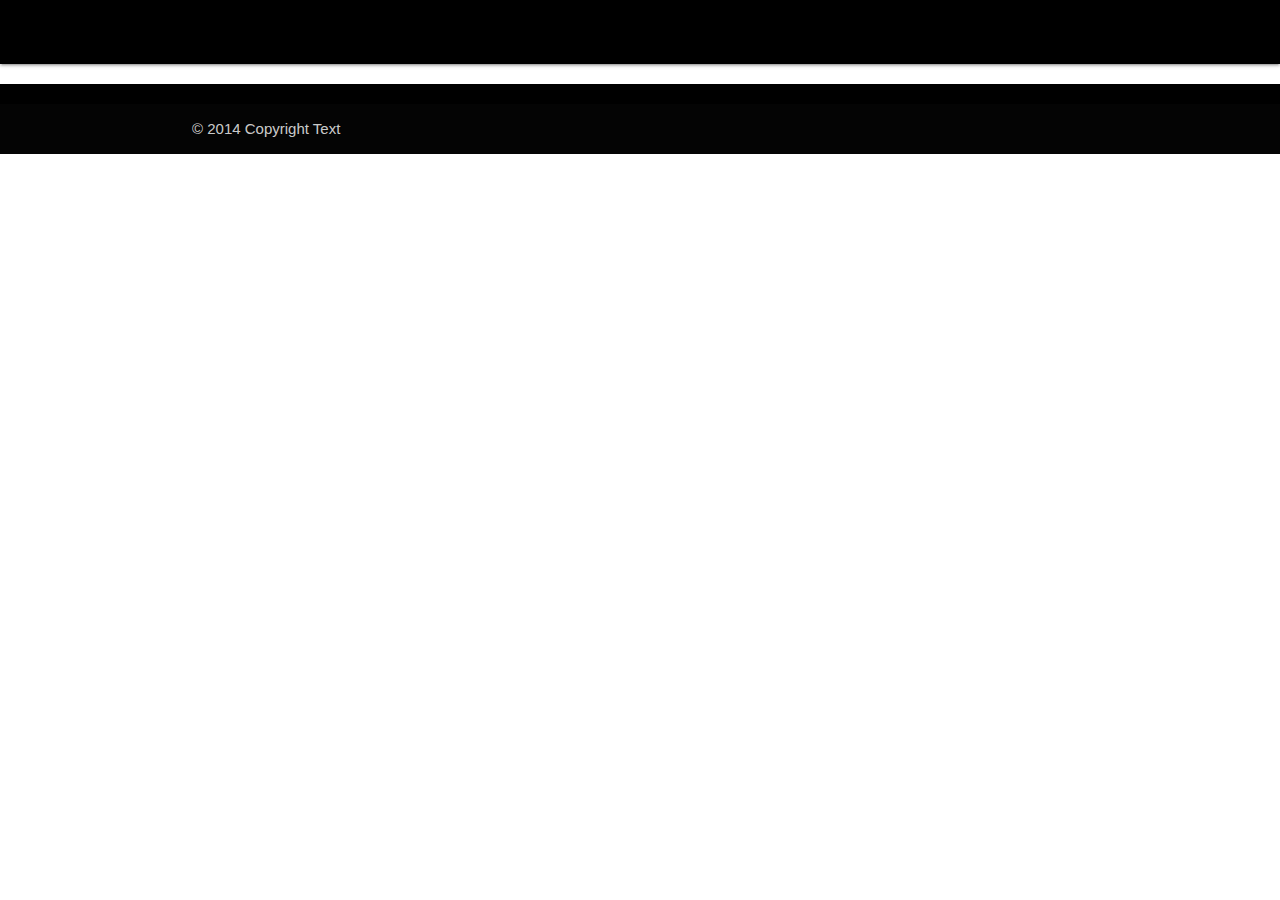
<file: rp.html>
<!DOCTYPE html>
<html>
    <head>
        <meta charset="utf-8"/>
        <meta name="viewport" content="width=device-width, initial-scale=1.0"/> 
        <script src="https://code.jquery.com/jquery-3.4.1.js"></script>
        <script src="index.js"></script>
        <script src="index.html"></script>
        <link rel="stylesheet" href="index.css">
        <link rel="stylesheet" href="https://cdnjs.cloudflare.com/ajax/libs/materialize/1.0.0/css/materialize.min.css">
        <script src="https://cdnjs.cloudflare.com/ajax/libs/materialize/1.0.0/js/materialize.min.js"></script>    
        <title>Imoveis</title>
    </head>
    <body>
        <nav class="nav-extended black">
            <div class="nav-wrapper">
                <a href="index.html" class="brand-logo center img"></a>
            </div>
        </nav>
        <div class="container">      
            <div class="row filme">
            </div>
        </div>
        <footer>
            <div class="page-footer black">
                <div class="footer-copyright">
                    <div class="container">
                    © 2014 Copyright Text
                    </div>
                </div>
            </div>
        </footer>
    </body>
</html>
</file>
<file: index.css>
body {
    background: url('http://www.dlojavirtual.com/wp-content/uploads/2019/05/books-1835753_1920.jpg')
    no-repeat;
    background-size: 100% 100%
}
.img{
    background: url('https://openlibrary.ecampusontario.ca/wp-content/themes/ecampusontarioportal/assets/images/logos/open-library-logo-white.png')
    no-repeat;
    width:200px;
    height:70px;
    background-size: 80% 80%
}
.box{
    display: inline-flex;
    width: "50px"; 
    height: "50px";
}

.collection-item:hover{
    background: white;
}
</file>
